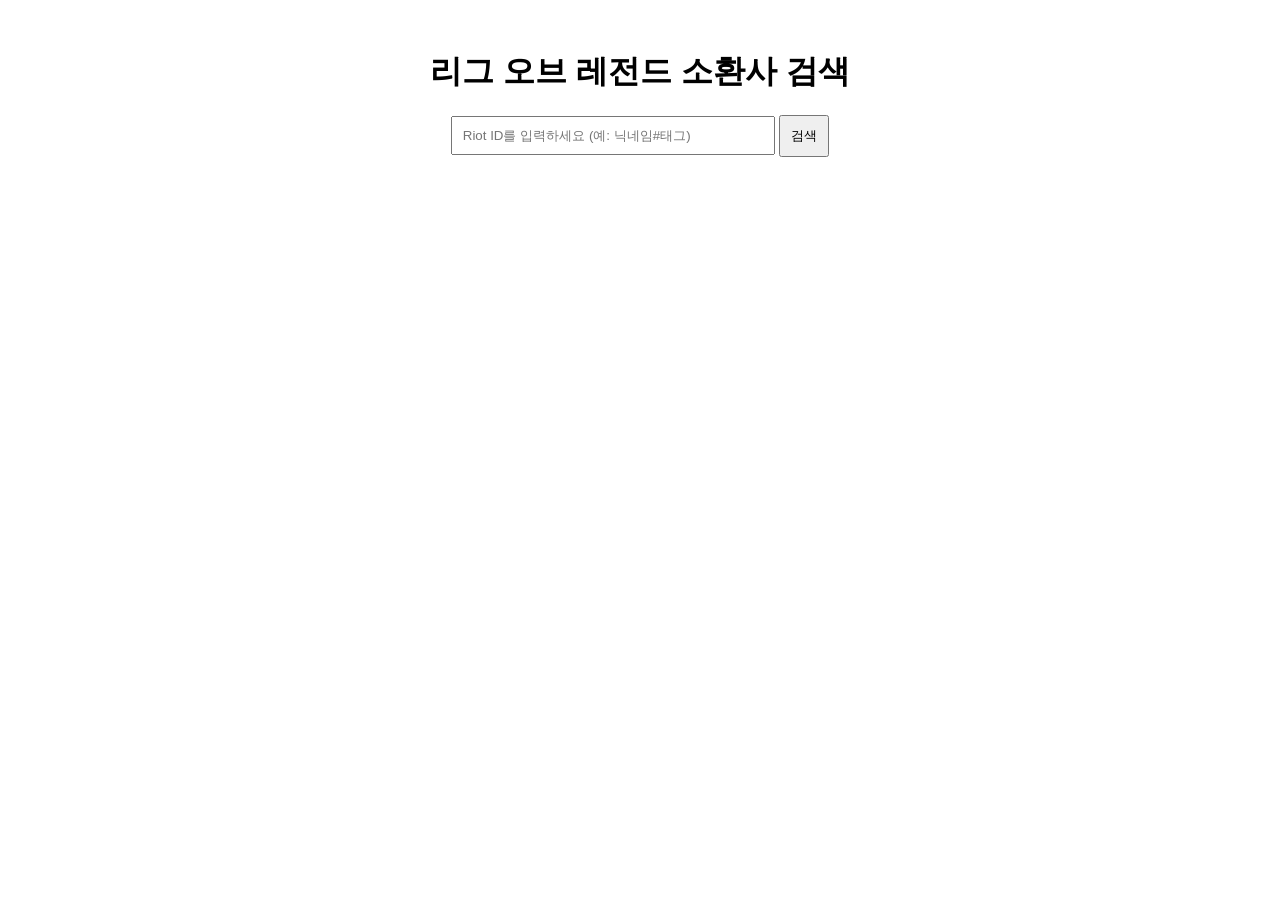
<file: templates/index.html>
<!DOCTYPE html>
<html lang="ko">
<head>
    <meta charset="UTF-8">
    <title>소환사 검색</title>
    <style>
        body { font-family: sans-serif; text-align: center; margin-top: 50px; }
        input { padding: 10px; width: 300px; }
        button { padding: 10px; }
    </style>
</head>
<body>
    <h1>리그 오브 레전드 소환사 검색</h1>
    <form action="/search" method="GET">
        <input type="text" name="riot_id" placeholder="Riot ID를 입력하세요 (예: 닉네임#태그)" required>
        <button type="submit">검색</button>
    </form>
</body>
</html>
</file>
